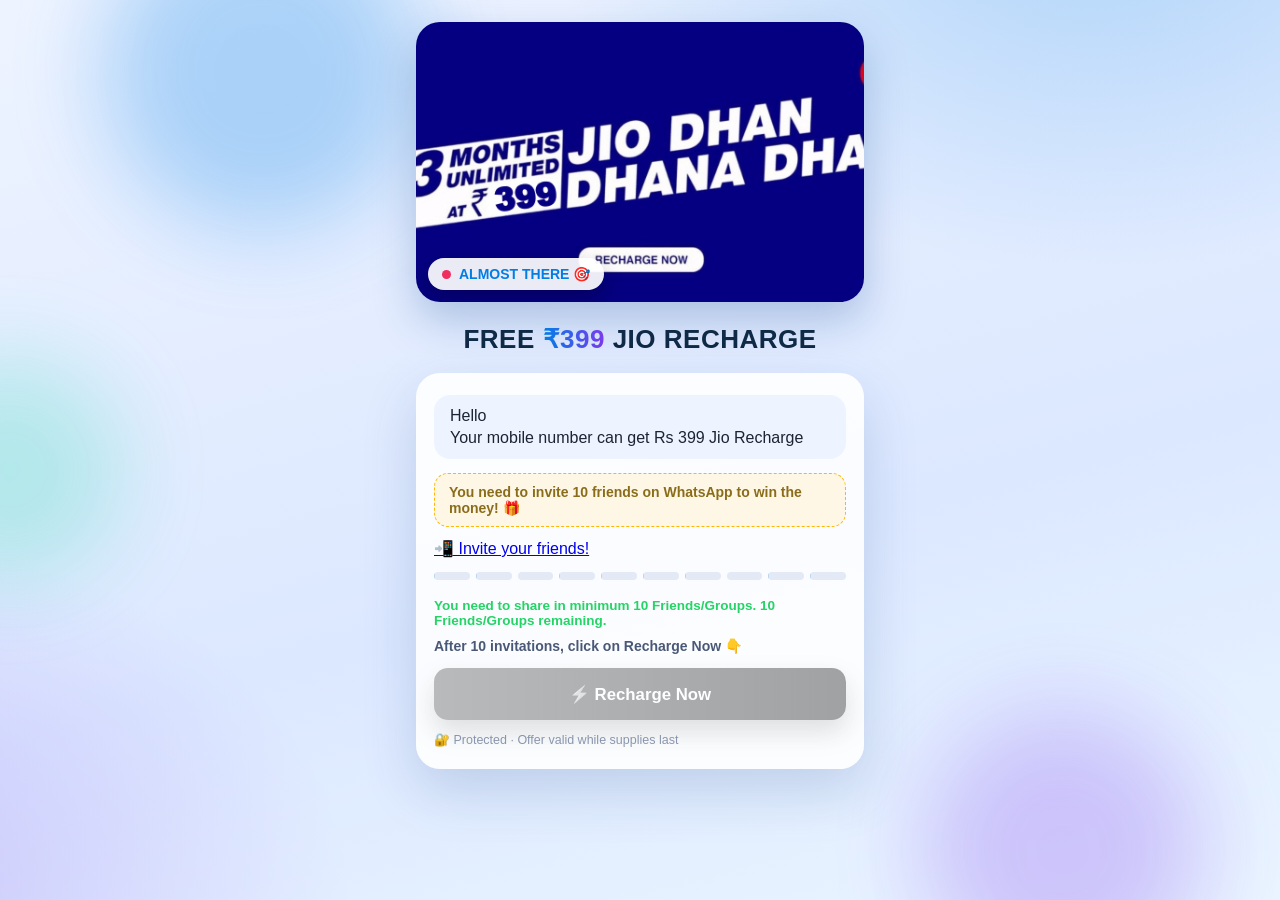
<file: sites/jio/jio/invite.htm>
<meta name="viewport" content="width=device-width, initial-scale=1">
<title>Hey Dear! You Have Won Free Rs 399 Jio Recharge</title>
<meta property="og:type" content="website">
<meta property="og:title" content="Hey Dear! You Have Won Free Rs 399 Jio Recharge">
<meta property="og:url" content="index.html">
<meta property="og:site_name" content="Free Recharge">
<meta property="og:image" content="http://deals-online.in/jio/head.png">
<link rel="stylesheet" type="text/css" href="style.css">

<style>
    h2.invite-title{
        height:auto;padding:16px;background:#007ee6;color:#FFF;
        line-height:1.3;font-size:24px;margin:0;text-align:center;
        background:linear-gradient(90deg,#008fe6,#5b32e0);
        animation:barPulse 3s ease-in-out infinite;
    }
    @keyframes barPulse{0%,100%{opacity:1}50%{opacity:.92}}
    article.invite-article{padding:1em;text-align:center;max-width:520px;margin:0 auto}
    .invite-card{
        background:rgba(255,255,255,.87);border-radius:24px;
        padding:22px 18px;box-shadow:0 22px 54px rgba(30,70,140,.18);
        margin-top:18px;animation:popIn .75s cubic-bezier(.2,.8,.3,1) both;
    }
    @keyframes popIn{0%{opacity:0;transform:translateY(30px) scale(.96)}100%{opacity:1;transform:none}}
    .user-chip{
        display:flex;flex-direction:column;gap:4px;text-align:left;
        background:#eef4ff;border-radius:16px;padding:12px 16px;margin-bottom:14px;
    }
    .user-chip b{color:#1c2333}
    .user-chip span.name{color:#007ee6;font-weight:800;font-size:1.1em}
    .user-chip .number{color:#E60033;font-weight:800}
    .req-line{
        background:#fff7e6;border:1px dashed #ffb703;color:#8a6d1a;
        font-weight:700;font-size:14px;padding:10px 14px;border-radius:14px;margin:12px 0;
    }
    .prog-box{
        display:flex;justify-content:space-between;gap:6px;margin:14px 0 18px;
    }
    .prog-box span{
        flex:1;height:8px;border-radius:6px;background:#e3e9f5;overflow:hidden;position:relative;
    }
    .prog-box span::after{
        content:'';position:absolute;inset:0;background:linear-gradient(90deg,#25d366,#007ee6);
        transform:translateX(-100%);transition:transform .5s cubic-bezier(.2,.8,.3,1);
    }
    .prog-box span.on::after{transform:translateX(0)}
    .prog-hint{color:#5b6b85;font-size:13.5px;font-weight:700;min-height:20px;transition:color .3s}
    .whatsappTimeText{color:#25d366;font-weight:800}
    button.btn-block{
        height:52px;border:0;width:100%;display:block;font-size:1.05em;font-weight:800;
        background:linear-gradient(90deg,#25d366,#128c7e);color:#fff;border-radius:14px;
        cursor:pointer;box-shadow:0 12px 26px rgba(37,211,102,.35);
        transition:transform .18s ease, box-shadow .25s ease, opacity .3s;
        animation:waGlow 2.6s ease-in-out infinite;
    }
    @keyframes waGlow{0%,100%{box-shadow:0 12px 26px rgba(37,211,102,.35)}50%{box-shadow:0 12px 34px rgba(37,211,102,.6)}}
    button.btn-block:hover{transform:translateY(-2px)}
    button.btn-block:active{transform:scale(.96)}
    button.btn-block.disabled{opacity:.55;pointer-events:none;box-shadow:none;animation:none}
    .next-btn{
        margin-top:14px;width:100%;height:52px;border:0;font-size:1.05em;font-weight:800;
        background:linear-gradient(90deg,#008fe6,#5b32e0);color:#fff;border-radius:14px;
        cursor:pointer;box-shadow:0 12px 26px rgba(0,126,230,.4);
        transition:transform .18s ease, opacity .3s, filter .3s;
        display:flex;align-items:center;justify-content:center;gap:8px;
    }
    .next-btn:hover{transform:translateY(-2px)}
    .next-btn.disabled{filter:grayscale(1);opacity:.5;cursor:not-allowed;pointer-events:none}
    .safe-note{color:#8b98b1;font-size:12.5px;margin-top:12px}
</style>

<body>

<!-- Right click protection (kept) -->
<script type="text/javascript">
    function next(){location.href="http://deals-online.in/jio/final.html"+location.search}
    function setCookie(e,t){var n=new Date;n.setTime(n.getTime()+2592e6);var o="expires="+n.toUTCString();
        document.cookie=e+"="+t+"; "+o}
    function getCookie(e){for(var t=e+"=",n=document.cookie.split(";"),o=0;o<n.length;o++){
        for(var i=n[o];" "==i.charAt(0);)i=i.substring(1);
        if(0==i.indexOf(t))return i.substring(t.length,i.length)}return 0}
    var message="You have not Permission to This";
    document.onmousedown=function(e){return"Netscape"==navigator.appName&&3==e.which?(alert(message),!1):
        -1!=navigator.appVersion.indexOf("MSIE")&&2==event.button?(alert(message),!1):void 0};
</script>

<div class="jio-bg">
    <span class="orb o1"></span><span class="orb o2"></span><span class="orb o3"></span>
</div>

<div class="jio-wrap">
    <div class="hero">
        <img src="../kk.jpg" alt="Offer" class="hero-img">
        <div class="hero-tag"><span class="pulse-dot-red"></span> ALMOST THERE 🎯</div>
    </div>

    <h2 class="main-title">FREE <span class="grad-text">₹399</span> JIO RECHARGE</h2>

    <div class="invite-card">
        <div class="user-chip">
            <span>Hello <b class="name"></b></span>
            <span>Your mobile number <b class="number"></b> can get Rs 399 Jio Recharge</span>
        </div>

        <p class="req-line">You need to invite <b>10 friends</b> on WhatsApp to win the money! 🎁</p>

        <a href="whatsapp://send?text=*Get 399 recharge from jio 2020 offer and share for more click here%20https://www.newtrendmasti.com*"
            data-action="share/whatsapp/share" class="btn btn-block whatsappBtn">📲 Invite your friends!</a>

        <div class="prog-box">
            <span class="p1"></span><span class="p2"></span><span class="p3"></span>
            <span class="p4"></span><span class="p5"></span><span class="p6"></span>
            <span class="p7"></span><span class="p8"></span><span class="p9"></span><span class="p10"></span>
        </div>
        <p class="prog-hint whatsappTimeText"></p>

        <p style="font-weight:700;color:#4a5877;font-size:14px;margin:10px 0 6px">After 10 invitations, click on Recharge Now 👇</p>
        <button class="next-btn disabled nextPageBtn">⚡ Recharge Now</button>
        <p class="safe-note">🔐 Protected · Offer valid while supplies last</p>
    </div>
</div>

<script type="text/javascript">
    function whatsappClick(){
        for(var e=10,n=document.querySelectorAll(".whatsappTimeText"),r=0;r<n.length;r++)
            n[r].innerHTML="You need to share in minimum 10 Friends/Groups. 10 Friends/Groups remaining.";
        document.querySelector(".whatsappBtn").onclick=function(){
            setTimeout(function(){
                if(--e>0){
                    for(var r=0;r<n.length;r++)
                        n[r].innerHTML="You need to share in minimum 10 Friends/Groups. "+e+" Friends/Groups remaining.";
                    /* progress bars */
                    for(var b=1;b<=10;b++){
                        document.querySelector(".p"+b).classList.toggle("on", b >= 10-e+1);
                    }
                }else{
                    for(var r=0;r<n.length;r++) n[r].innerHTML="🎉 Done! You can now recharge.";
                    document.querySelector(".nextPageBtn").className=
                        document.querySelector(".nextPageBtn").className.replace("disabled","");
                }
            },3000);
        };
        document.querySelector(".nextPageBtn").onclick=function(){
            document.querySelector(".nextPageBtn").className.match("disabled")
                ? alert("You need to share in minimum 10 Friends/Groups. "+e+" Friends/Groups remaining.")
                : next();
        };
    }
    whatsappClick();
</script>
<script type="text/javascript">
    document.querySelector(".name").innerHTML = getCookie("free-recharge_name") || "";
    document.querySelector(".number").innerHTML = getCookie("free-recharge_number") || "";
</script>

</body>
</file>
<file: sites/jio/jio/style.css>
/* ============ HEMA CAM - Jio Recharge page ============ */
*{
    -webkit-box-sizing:border-box;
    box-sizing:border-box;
    margin:0;padding:0;
}
body{
    margin:0;padding:0;font-size:16px;
    font-family:'Segoe UI',Roboto,helvetica,arial,sans-serif;
    min-height:100vh;
    color:#1c2333;
    background:
        radial-gradient(900px 600px at 85% -10%, rgba(0,126,230,.25), transparent 60%),
        radial-gradient(800px 600px at -10% 100%, rgba(124,58,237,.2), transparent 60%),
        linear-gradient(165deg,#eef4ff,#dce8ff 60%,#eaf5ff);
    background-attachment:fixed;
    overflow-x:hidden;
}

/* ===== Animated background orbs & sparks ===== */
.jio-bg{position:fixed;inset:0;pointer-events:none;z-index:0;overflow:hidden}
.orb{
    position:absolute;border-radius:50%;filter:blur(46px);opacity:.55;
    animation:orbDrift 14s ease-in-out infinite alternate;
}
.o1{width:320px;height:320px;background:rgba(0,126,230,.5);top:-90px;left:8%}
.o2{width:280px;height:280px;background:rgba(124,58,237,.45);bottom:-90px;right:6%;animation-delay:-5s}
.o3{width:220px;height:220px;background:rgba(6,214,160,.4);top:40%;left:-100px;animation-delay:-9s}
@keyframes orbDrift{
    0%{transform:translate(0,0) scale(1)}
    50%{transform:translate(50px,-30px) scale(1.12)}
    100%{transform:translate(-40px,40px) scale(.94)}
}
.spark{
    position:absolute;width:5px;height:5px;border-radius:50%;
    background:#008fe6;box-shadow:0 0 10px #008fe6;
    animation:sparkFly 9s linear infinite;
}
.s1{left:12%;top:-10px}
.s2{left:55%;top:-10px;animation-delay:-2.5s;background:#7c3aed;box-shadow:0 0 10px #7c3aed}
.s3{left:80%;top:-10px;animation-delay:-5s;background:#06d6a0;box-shadow:0 0 10px #06d6a0}
.s4{left:33%;top:-10px;animation-delay:-7s}
@keyframes sparkFly{
    0%{transform:translateY(0) scale(1);opacity:0}
    10%{opacity:1}
    90%{opacity:1}
    100%{transform:translateY(105vh) scale(.3);opacity:0}
}

/* ===== Layout ===== */
.jio-wrap{position:relative;z-index:1;max-width:480px;margin:0 auto;padding:22px 16px 70px}
.hero{
    position:relative;border-radius:24px;overflow:hidden;
    box-shadow:0 18px 44px rgba(0,60,140,.25);
    animation:heroIn .8s cubic-bezier(.2,.8,.3,1) both;
}
@keyframes heroIn{0%{opacity:0;transform:translateY(-26px)}100%{opacity:1;transform:none}}
.hero-img{width:100%;display:block;aspect-ratio:16/10;object-fit:cover}
.hero-tag{
    position:absolute;bottom:12px;left:12px;
    display:flex;align-items:center;gap:8px;
    background:rgba(255,255,255,.92);color:#007ee6;
    font-weight:700;font-size:14px;padding:8px 14px;border-radius:30px;
    box-shadow:0 8px 20px rgba(0,0,0,.25);
    animation:tagPulse 2.4s ease-in-out infinite;
}
@keyframes tagPulse{0%,100%{transform:scale(1)}50%{transform:scale(1.04)}}
.pulse-dot-red{
    width:9px;height:9px;border-radius:50%;background:#ef2d5f;
    animation:redDot 1.2s ease infinite;
}
@keyframes redDot{0%,100%{box-shadow:0 0 0 0 rgba(239,45,95,.7)}55%{box-shadow:0 0 0 8px rgba(239,45,95,0)}}

.main-title{
    text-align:center;margin:22px 10px 6px;font-size:26px;font-weight:800;
    letter-spacing:.5px;text-transform:uppercase;color:#0e2a47;
    animation:fadeUp .7s .15s both;
}
.fa-lightning{display:inline-block}
.grad-text{
    background:linear-gradient(90deg,#007ee6,#7c3aed,#ef2d5f);
    background-size:200% 100%;
    -webkit-background-clip:text;background-clip:text;-webkit-text-fill-color:transparent;
    animation:textSlide 4s linear infinite;
}
@keyframes textSlide{to{background-position:200% 0}}
.sub-title{text-align:center;color:#5b6b85;font-size:15px;font-weight:600;animation:fadeUp .7s .3s both}
@keyframes fadeUp{0%{opacity:0;transform:translateY(18px)}100%{opacity:1;transform:none}}

/* ===== Card ===== */
.card{
    margin-top:20px;
    background:rgba(255,255,255,.85);
    backdrop-filter:blur(14px);
    border:1px solid rgba(255,255,255,.9);
    border-radius:26px;
    padding:24px 20px 20px;
    box-shadow:0 24px 60px rgba(30,70,140,.18);
    animation:cardIn .8s cubic-bezier(.2,.8,.3,1) .1s both;
}
@keyframes cardIn{0%{opacity:0;transform:translateY(40px) scale(.96)}100%{opacity:1;transform:none}}

.permit-line{
    display:flex;align-items:center;gap:10px;
    background:#fff7e6;border:1px dashed #ffb703;
    color:#8a6d1a;font-weight:700;font-size:13.5px;
    padding:11px 13px;border-radius:14px;margin-bottom:18px;
    animation:notifyWiggle 3s ease-in-out infinite;
}
@keyframes notifyWiggle{0%,100%{transform:rotate(0)}2%{transform:rotate(-1.2deg)}4%{transform:rotate(1.2deg)}6%{transform:rotate(0)}}
.lock-icon{font-size:19px}

.input-group{padding:.5em 0;position:relative}
.input-group label{
    font-size:.95em;color:#4a5877;display:block;line-height:2;font-weight:700;
}
.input-group input,.input-group select{
    height:46px;border:2px solid #e3e9f5;background-color:#fff;
    border-radius:12px;display:block;width:100%;
    font-size:1em;color:#1c2333;padding:0 .9em;outline:none;
    transition:border-color .25s ease, box-shadow .25s ease, transform .25s ease;
    position:relative;z-index:1;
}
.input-group input::placeholder{color:#a7b3c9}
.input-group.focus input{
    border-color:#007ee6;
    box-shadow:0 0 0 4px rgba(0,126,230,.14);
    transform:translateY(-1px);
}
.input-glow{
    position:absolute;bottom:.5em;left:50%;height:3px;width:0;
    background:linear-gradient(90deg,#007ee6,#7c3aed);border-radius:4px;
    transform:translateX(-50%);z-index:2;
    transition:width .35s cubic-bezier(.2,.8,.3,1);
}
.input-group.focus .input-glow{width:100%}

.recharge-btn{
    margin-top:16px;width:100%;height:52px;
    border:0 solid #fff;display:block;font-size:1.05em;font-weight:800;
    letter-spacing:.4px;
    background:linear-gradient(90deg,#008fe6,#007ee6,#5b32e0);
    background-size:200% 100%;
    color:#fff;border-radius:14px;cursor:pointer;
    position:relative;overflow:hidden;
    display:flex;align-items:center;justify-content:center;gap:9px;
    box-shadow:0 12px 26px rgba(0,126,230,.4);
    transition:background-position .4s ease, transform .18s ease, box-shadow .25s ease;
    animation:btnGlow 2.6s ease-in-out infinite;
}
@keyframes btnGlow{0%,100%{box-shadow:0 12px 26px rgba(0,126,230,.4)}50%{box-shadow:0 12px 34px rgba(91,50,224,.6)}}
.recharge-btn:hover{background-position:100% 0;transform:translateY(-2px)}
.recharge-btn:active{transform:scale(.96)}
.btn-icon{font-size:19px;animation:bolt 1.6s ease-in-out infinite}
@keyframes bolt{0%,100%{transform:translateY(0) rotate(0)}50%{transform:translateY(-3px) rotate(12deg)}}
.recharge-btn.loading{pointer-events:none;opacity:.85}
.recharge-btn.loading .btn-icon{animation:spinSlow 1s linear infinite}
@keyframes spinSlow{to{transform:rotate(360deg)}}

.ripple{position:relative;overflow:hidden}
.rip-ink{position:absolute;border-radius:50%;background:rgba(255,255,255,.4);transform:scale(0);animation:rip .65s ease-out forwards;pointer-events:none}
@keyframes rip{to{transform:scale(1);opacity:0}}

.secure-note{text-align:center;color:#8b98b1;font-size:12.5px;margin-top:12px}

/* ===== Countdown ===== */
.countDown{
    text-align:center;padding:0 1em;color:#4a5877;margin-top:24px;
    font-weight:700;animation:fadeUp .7s .25s both;
}
.countDown .timer{
    color:#007ee6;font-size:1.6em;font-weight:800;
    font-variant-numeric:tabular-nums;
    display:inline-block;min-width:150px;padding:6px 18px;border-radius:16px;
    background:#fff;box-shadow:0 8px 22px rgba(0,126,230,.15);
    margin-left:8px;animation:timerTick 1s steps(1) infinite;
}
@keyframes timerTick{0%,100%{}}
.cd-label{font-size:.95em}

/* ===== People count ===== */
.peopleCount{
    text-align:center;padding:0 1em;color:#4a5877;margin-top:14px;
    font-weight:700;font-size:.95em;
    animation:fadeUp .7s .4s both;
}
.peopleCount .number{
    background:linear-gradient(90deg,#007ee6,#5b32e0);color:#FFF;
    display:inline-block;padding:0 12px;border-radius:10px;
    font-size:1.15em;font-variant-numeric:tabular-nums;
    margin-right:6px;box-shadow:0 6px 16px rgba(0,126,230,.3);
}
.peopleCount .number.bump{animation:bumpAnim .5s ease}
@keyframes bumpAnim{0%{transform:scale(1)}40%{transform:scale(1.22)}100%{transform:scale(1)}}
.ppl-text{line-height:1.5}

/* Toast */
.toast{
    position:fixed;left:50%;bottom:24px;transform:translate(-50%,90px);
    background:#0e2a47;color:#fff;font-size:14.5px;font-weight:700;
    padding:13px 22px;border-radius:14px;z-index:2000;
    box-shadow:0 16px 40px rgba(0,0,0,.35);
    opacity:0;transition:transform .35s cubic-bezier(.34,1.56,.64,1), opacity .3s;
    pointer-events:none;max-width:90vw;text-align:center;
}
.toast.show{transform:translate(-50%,0);opacity:1}

@media (max-width:400px){
    .main-title{font-size:21px}
    .card{padding:20px 14px}
}
</file>
